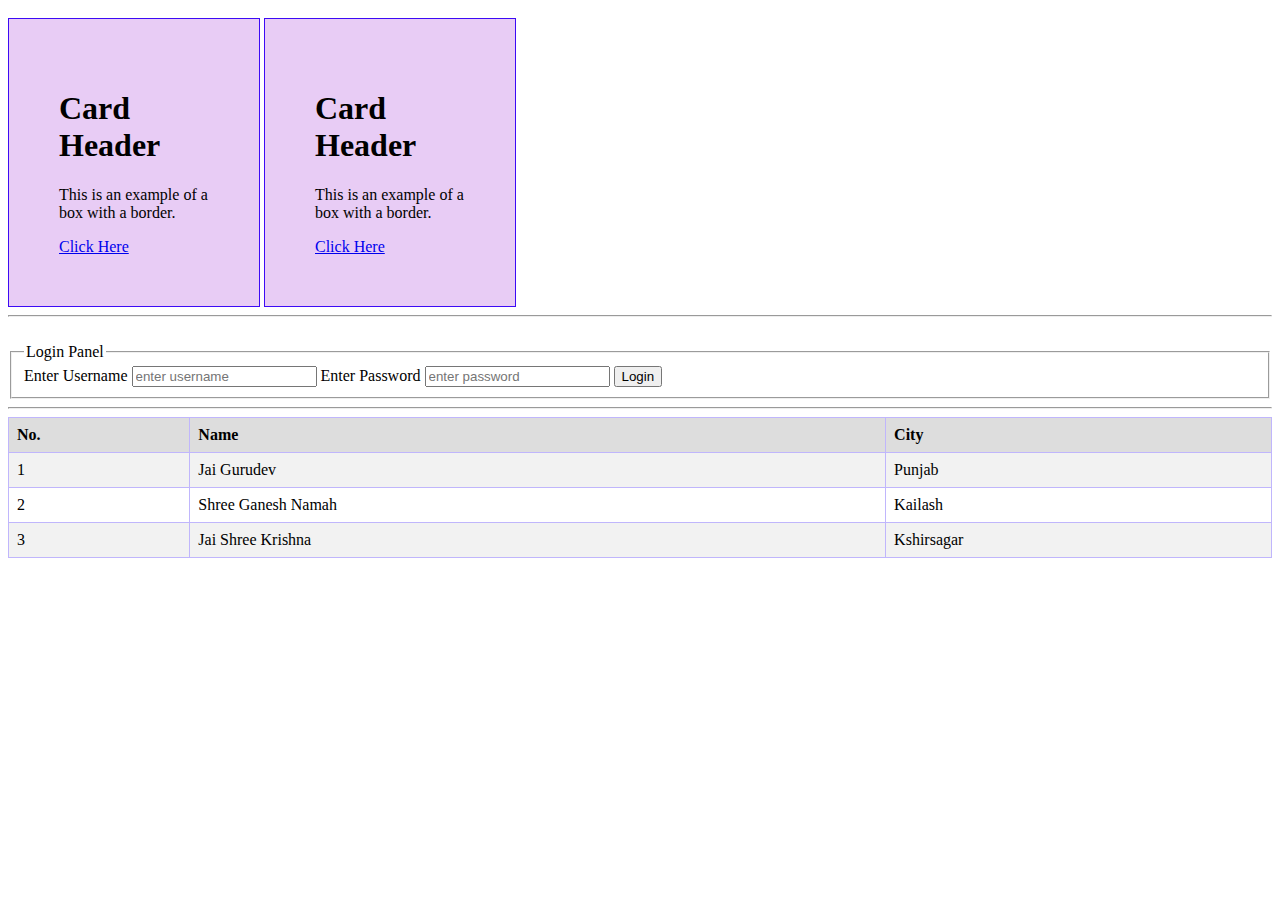
<file: index.html>
<!DOCTYPE html>
<html lang="en">

<head>
  <meta charset="UTF-8">
  <meta http-equiv="X-UA-Compatible" content="IE=edge">
  <meta name="viewport" content="width=device-width, initial-scale=1.0">
  <link rel="shortcut icon" type="image/x-icon" href="images/favicon.png">
  <link rel="stylesheet" href="css/style.css">
  <script src="scripts/common.js"></script>
  <title>Welcome to Html CSS Practice </title>
</head>

<body>
  <div class="p-row">
    <div class="box">
      <!-- Add content to the box -->
      <h1>Card Header</h1>
      <p>This is an example of a box with a border.</p>
      <a href="home.html">Click Here</a>
    </div>
    <div class="box">
      <!-- Add content to the box -->
      <h1>Card Header</h1>
      <p>This is an example of a box with a border.</p>
      <a href="home.html">Click Here</a>
    </div>
  </div>
  <hr>
  <div class="loginPanel">
    <form>
      <fieldset>
        <legend>Login Panel</legend>
          <label for="username">Enter Username</label>
          <input type="text" id="username" placeholder="enter username">
          <label for="password">Enter Password</label>
          <input type="text" id="password" placeholder="enter password">
          <button onclick="ShowDialog()">Login</button>
      </fieldset>
    </form>
  </div>
  <hr>
  <table>
    <tr>
      <th>No.</th>
      <th>Name</th>
      <th>City</th>
    </tr>
    <tr>
      <td>1</td>
      <td>Jai Gurudev</td>
      <td>Punjab</td>
    </tr>
    <tr>
      <td>2</td>
      <td>Shree Ganesh Namah</td>
      <td>Kailash</td>
    </tr>
    <tr>
      <td>3</td>
      <td>Jai Shree Krishna</td>
      <td>Kshirsagar</td>
    </tr>
  </table>
</body>

</html>
</file>
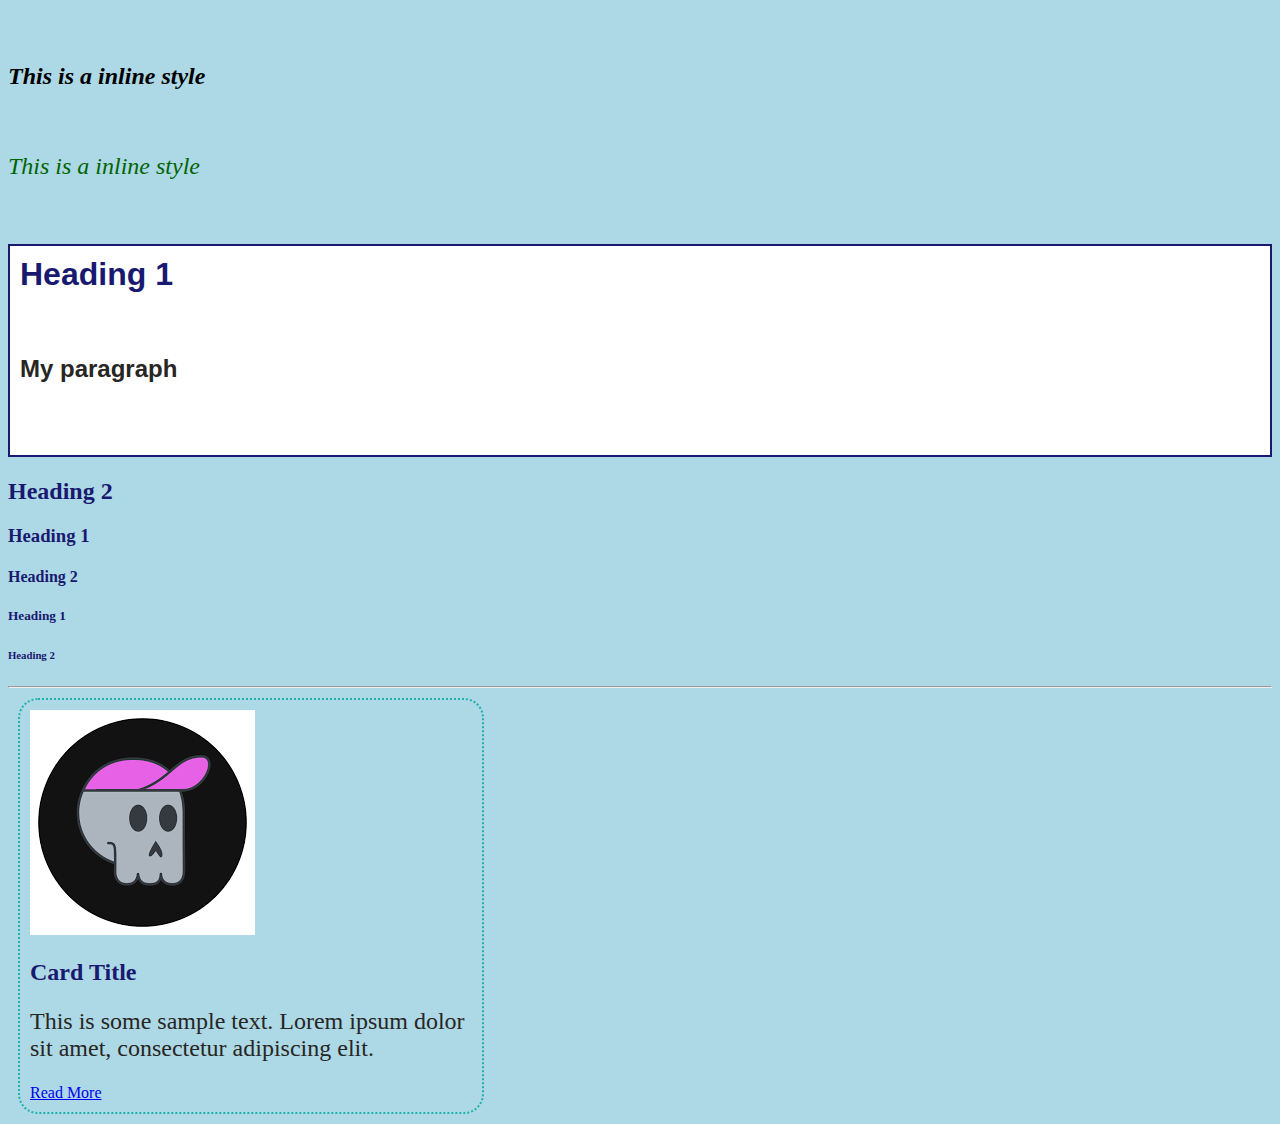
<file: css-samples.html>
<!DOCTYPE html>
<html lang="en">
<head>
  <meta charset="UTF-8">
  <meta http-equiv="X-UA-Compatible" content="IE=edge">
  <meta name="viewport" content="width=device-width, initial-scale=1.0">
  <link rel="stylesheet" href="css/basic.css">
  <title>CSS Samples</title>
</head>
<body>
  <p id="paragraph1">This is a inline style</p>
  <p id="paragraph2" class="p2class">This is a inline style</p>
  <h1>
    Heading 1
    <p>My paragraph</p>
  </h1>
  <h2>Heading 2</h2>
  <h3>Heading 1</h3>
  <h4>Heading 2</h4>
  <h5>Heading 1</h5>
  <h6>Heading 2</h6>
  <hr>

  <div class="card">
    <img src="images/favicon.png" alt="Image">
    <div class="card-content">
      <h2>Card Title</h2>
      <p>This is some sample text. Lorem ipsum dolor sit amet, consectetur adipiscing elit.</p>
      <a href="#">Read More</a>
    </div>
  </div>
  

</body>
</html>
</file>
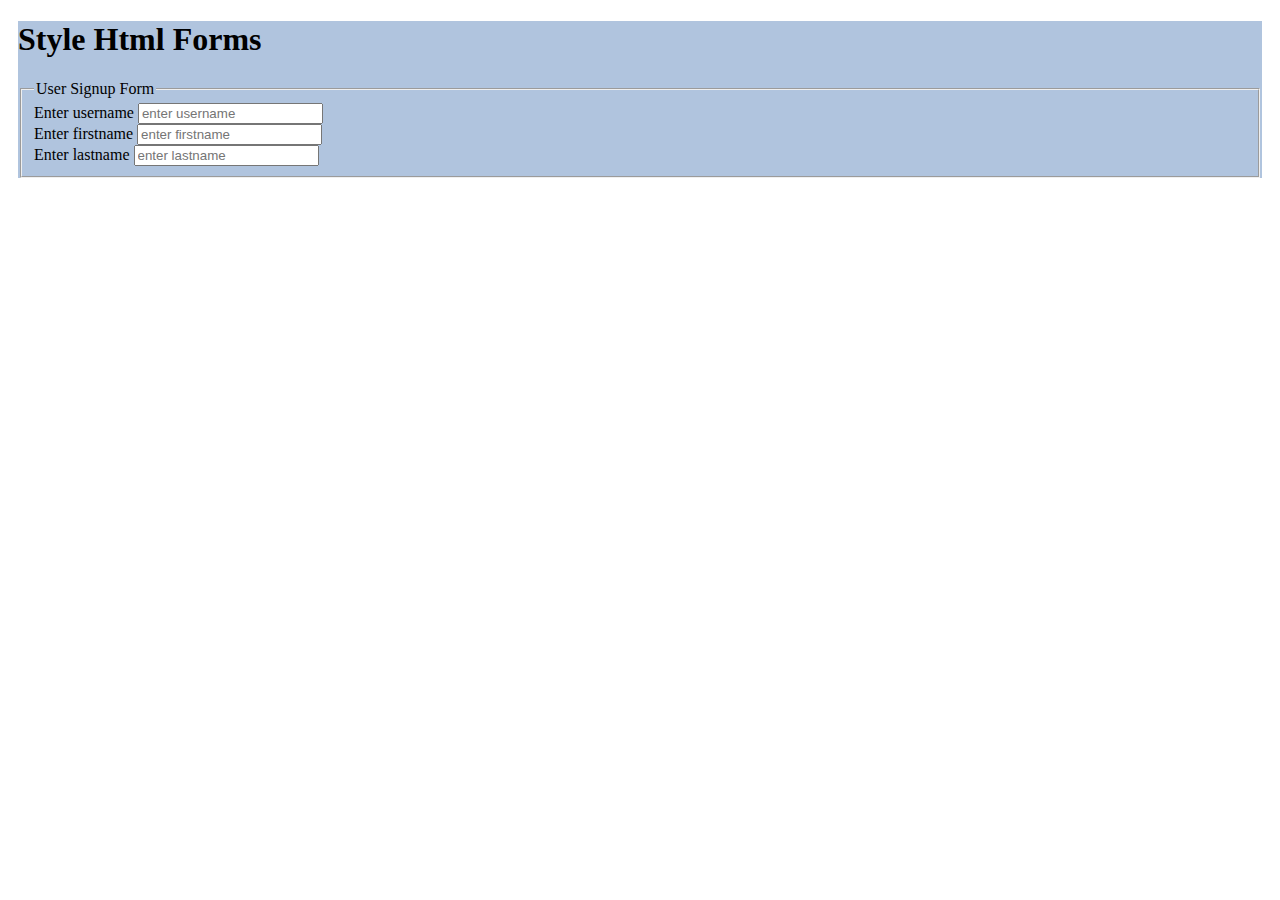
<file: forms.html>
<!DOCTYPE html>
<html lang="en">

<head>
  <meta charset="UTF-8">
  <meta http-equiv="X-UA-Compatible" content="IE=edge">
  <meta name="viewport" content="width=device-width, initial-scale=1.0">
  <link rel="stylesheet" href="css/form-style.css">
  <title>Form Design</title>
</head>

<body>
  <div id="container">
    <h1>Style Html Forms</h1>
    <form>
      <fieldset>
        <legend>
          User Signup Form
        </legend>
        <label for="txt_username">Enter username</label>
        <input type="email" id="txt_username" placeholder="enter username"><br>
        <label for="fname">Enter firstname</label>
        <input type="text" id="fname" placeholder="enter firstname"><br>
        <label for="lname">Enter lastname</label>
        <input type="text" id="lname" placeholder="enter lastname">
      </fieldset>
    </form>
  </div>
</body>

</html>
</file>
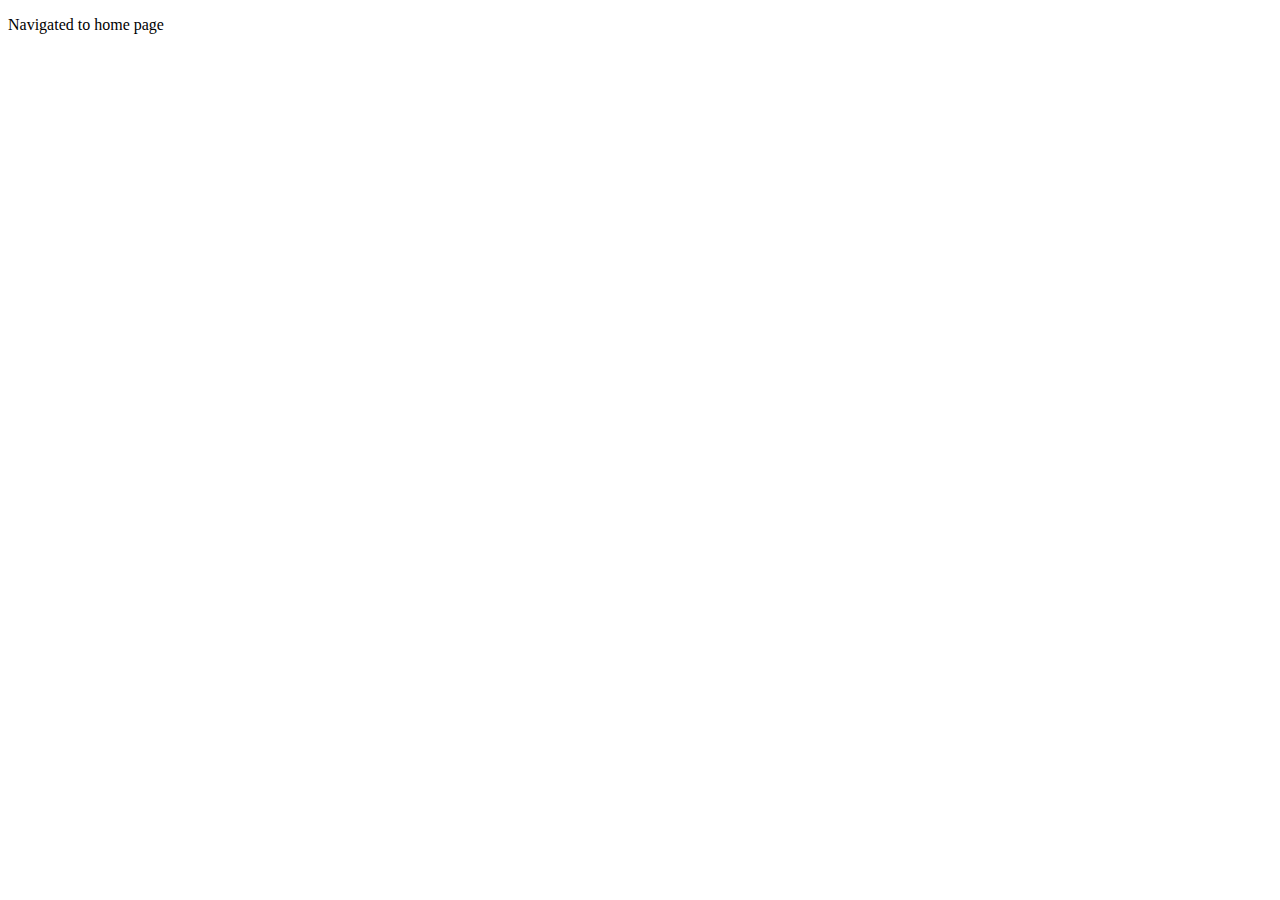
<file: home.html>
<!DOCTYPE html>
<html lang="en">
<head>
  <meta charset="UTF-8">
  <meta http-equiv="X-UA-Compatible" content="IE=edge">
  <meta name="viewport" content="width=device-width, initial-scale=1.0">
  <title>Home Page</title>
</head>
<body>
  <p>Navigated to home page</p>
</body>
</html>
</file>
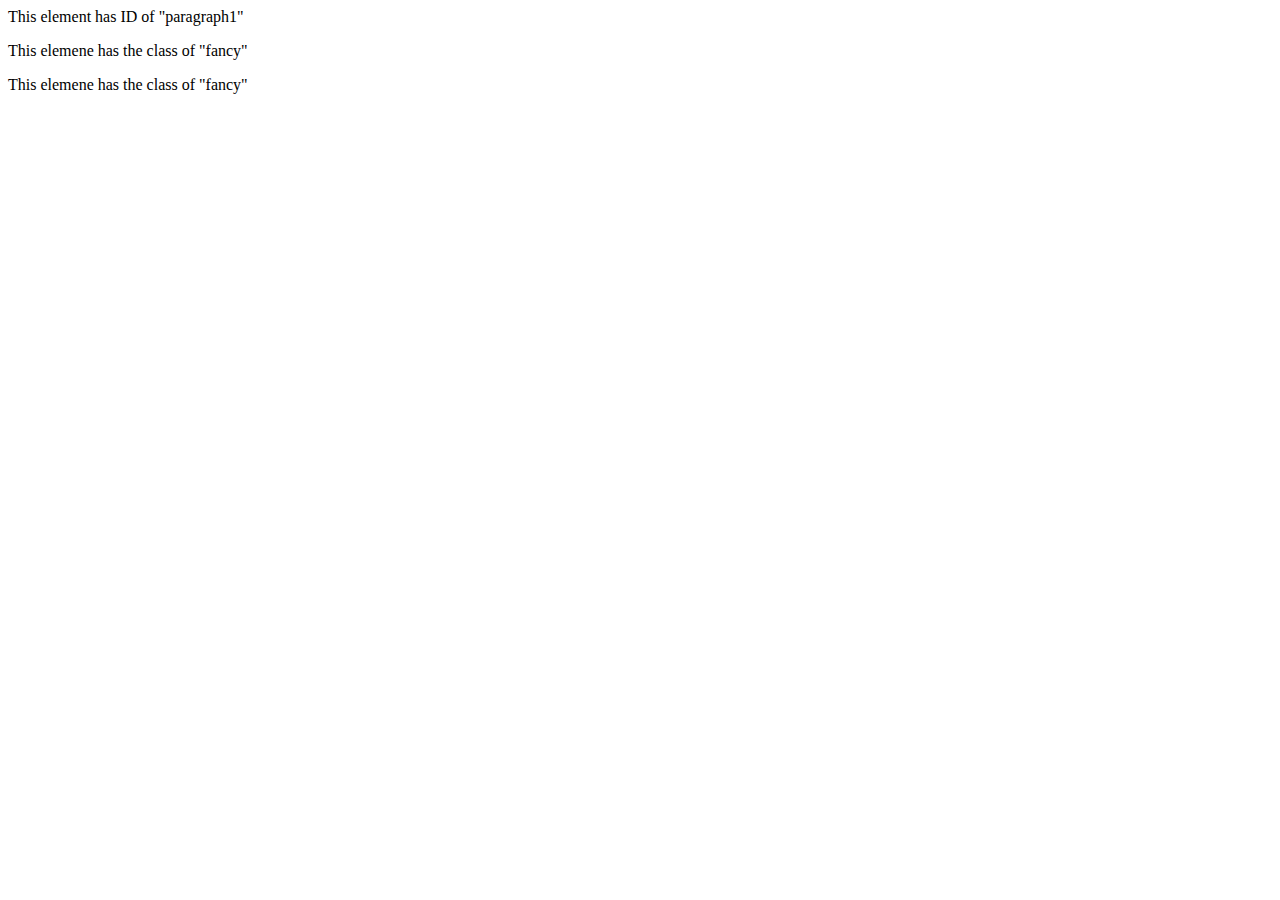
<file: id-classes.html>
<html>
  <head>
    <title>ID & Classes</title>
  </head>
  <body>
    <p id="paragraph1">This element has ID of "paragraph1"</p>
    <p class="fancy">This elemene has the class of "fancy"</p>
    <p class="fancy">This elemene has the class of "fancy"</p>
  </body>
</html>
</file>
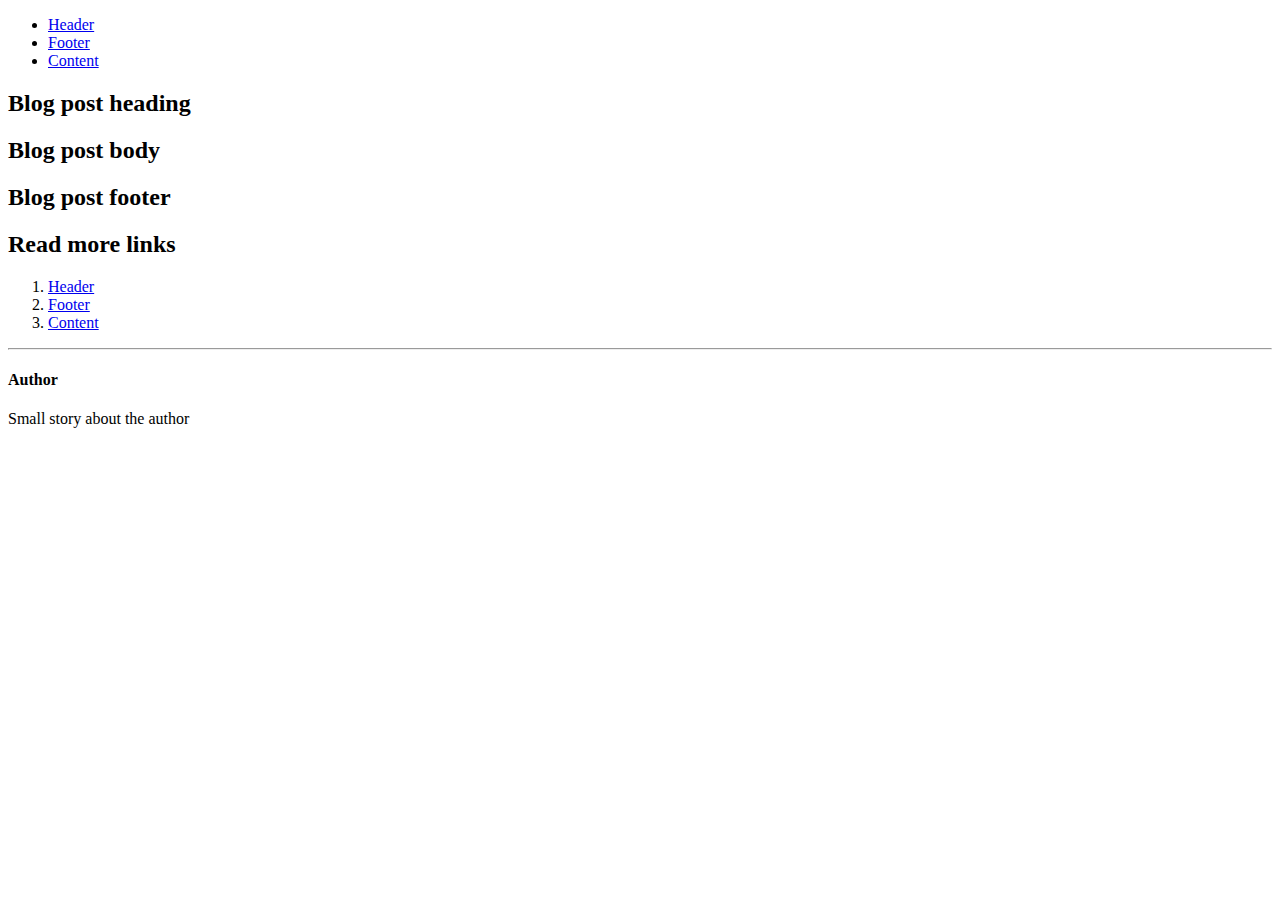
<file: nav-bar.html>
<!DOCTYPE html>
<html lang="en">
<head>
  <meta charset="UTF-8">
  <meta http-equiv="X-UA-Compatible" content="IE=edge">
  <meta name="viewport" content="width=<device-width>, initial-scale=1.0">
  <title>Document</title>
</head>
<body>
  <nav>
    <ul>
      <li><a href="#">Header</a></li>
      <li><a href="#">Footer</a></li>
      <li><a href="#">Content</a></li>
    </ul>
  </nav>

  <article>
    <section>
      <h2>Blog post heading</h2>
    </section>
    <section>
      <h2>Blog post body</h2>
    </section>
    <section>
      <h2>Blog post footer</h2>
    </section>
    <section>
      <h2>Read more links</h2>
      <ol>
        <li><a href="#">Header</a></li>
        <li><a href="#">Footer</a></li>
        <li><a href="#">Content</a></li>
      </ol>
    </section>
    <hr>
    <aside id="mainSideBar">
      <h4>Author</h4>
      <p>Small story about the author</p>
    </aside>
  </article>
</body>
</html>
</file>
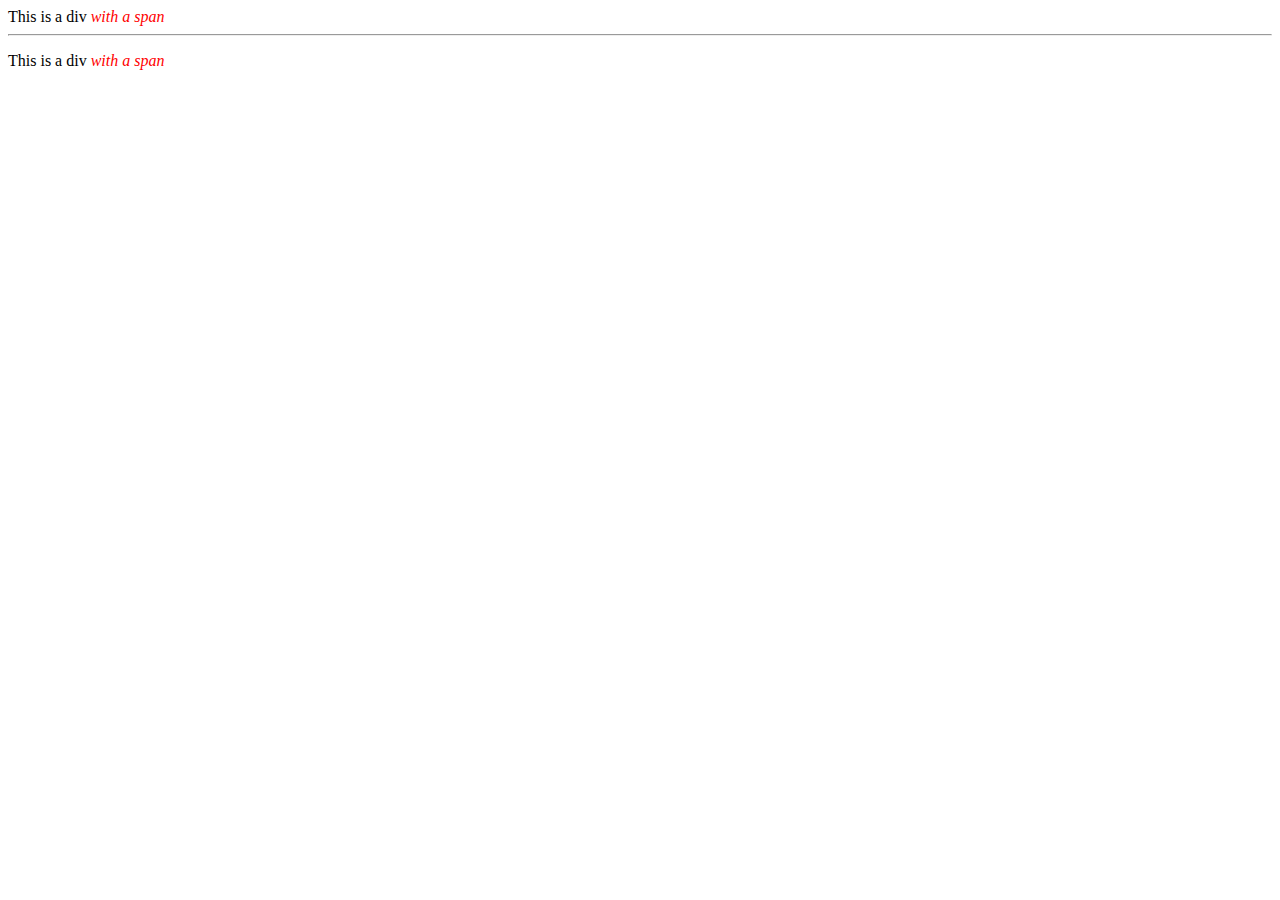
<file: span-div.html>
<html>
  <head>
    <title>Span & Div</title>
  </head>
  <body>
   <div id="mainContainer">This is a div
    <span><em style="color :red">with a span</em></span>
   </div>
   <hr>
   <div id="otherContainer">
    <p>This is a div <em style="color :red">with a span</em></p>
   </div>
  </body>
</html>
</file>
<file: css/style.css>
.box {
  border: 1px solid rgb(61, 10, 245);
  padding: 50px;
  width: 150px;
  margin-top: 10px;
  background-color: rgb(232, 204, 245);
  display: inline-block; /* This property help in showing items in same line */
}

.loginPanel {
  display: inline;
  padding-left: 25px;
}

/* CSS for table design */
table {
  border-collapse: collapse;
  width: 100%;
}

th, td {
  text-align: left;
  padding: 8px;
  border: 1px solid rgb(192, 182, 252);
}

th {
  background-color: #ddd;
}

tr:nth-child(even) {
  background-color: #f2f2f2;
}
</file>
<file: css/basic.css>
body {
  background: lightblue;
}

p {
  color:rgb(39, 38, 35); font-size: x-large;
  margin: 5% 0;
}

h1,h2,h3,h4,h5,h6 {
  color  :midnightblue
}

/* To add box use border style  :border: solid 2px;  */
h1 {
  font-family:Arial, Helvetica, sans-serif;
  border: solid 2px;
  padding : 10px;
  background : white;
}

/* Id selector starts with # */

#paragraph1 {
  color  :black;
  font-style: italic;
  font-weight: 600;
}

/* use . for Class selector */
.p2class{
  color  : darkgreen;
  font-style: italic;
  font-weight: 400;
}

.card {
  margin :10px;
  padding: 10px;
  border : dotted 2px lightseagreen; 
  width: 35%;
  border-radius: 20px;
}

/*
For example, if you want to apply a style to all the paragraphs that are inside a div element, you can use the following descendant selector:

div p {
    color  : darkgreen;
  font-style: italic;
  font-weight: 400;
}

h1, h2, h3 {
  color: blue;
  font-weight: bold;
}
In this example, the h1, h2, and h3 elements are grouped together 
by listing them in a comma-separated list. The style rules that follow 
inside the curly braces will apply to all three heading elements,
 setting their color to blue and their font-weight to bold.

 margin : 0 0 0 0 (top right botton left )
*/
</file>
<file: css/form-style.css>
#container {
  background : lightsteelblue;
  margin: 10px;
 
}
</file>
